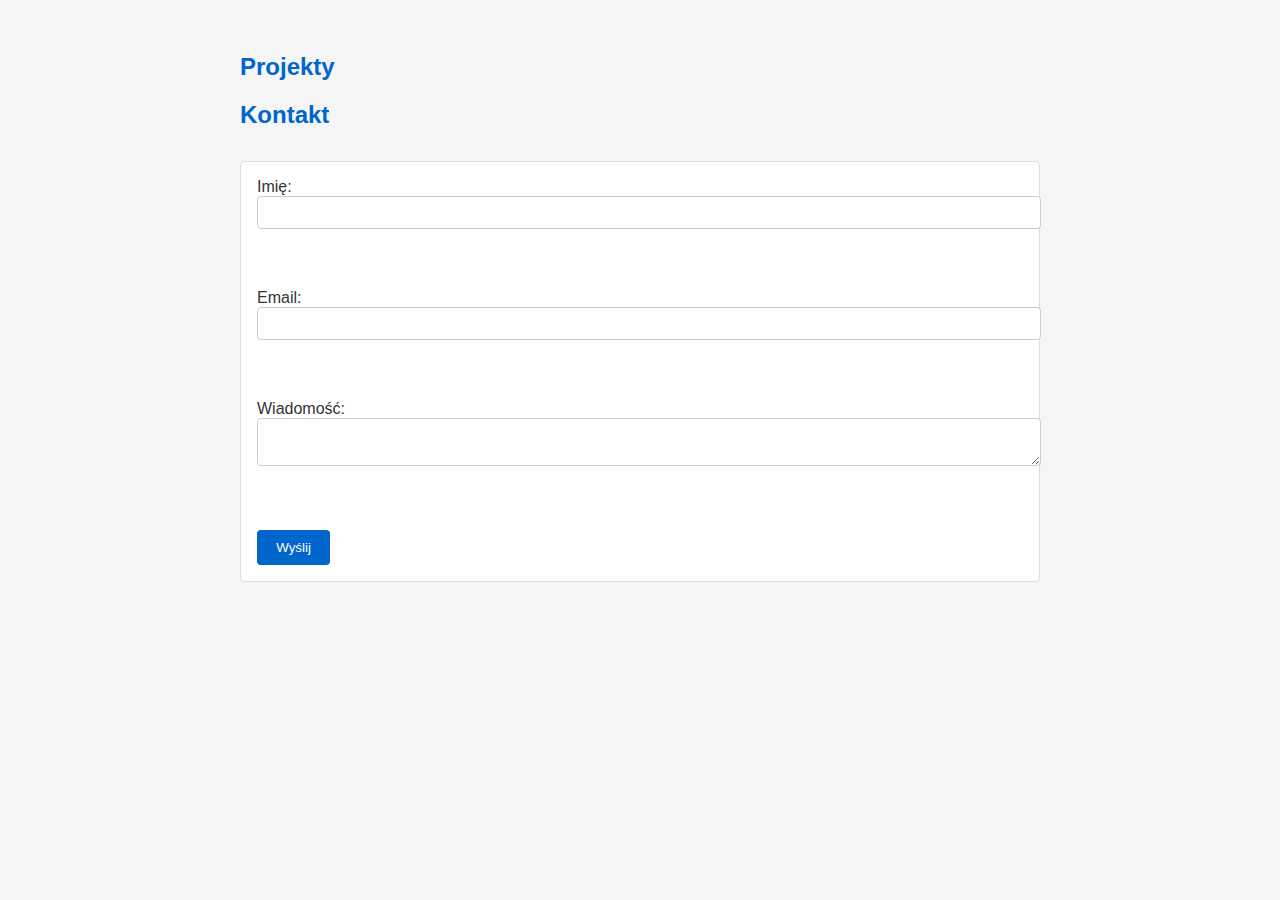
<file: index.html>
<!DOCTYPE html>
<html lang="pl">
<head>
  <meta charset="UTF-8" />
  <title>Moje Portfolio</title>
  <link rel="stylesheet" href="style.css">
</head>
<body> 
  <h1 id="name"></h1>
  <p id="bio"></p>

  <h2>Projekty</h2>
  <ul id="projects"></ul>

  <h2>Kontakt</h2>
  <form id="contact-form">
    <label>Imię:<br><input type="text" id="name-input" required></label><br><br>
    <label>Email:<br><input type="email" id="email-input" required></label><br><br>
    <label>Wiadomość:<br><textarea id="message-input" required></textarea></label><br><br>
    <button type="submit">Wyślij</button>
  </form>
  <p id="response-message"></p>

  <script>
    // Dane o mnie
    fetch('https://portfolio-backend-ug31.onrender.com/api/about')
      .then(res => res.json())
      .then(data => {
        document.getElementById('name').innerText = `${data.name} – ${data.role}`;
        document.getElementById('bio').innerText = data.bio;
      });

    // Projekty
    fetch('https://portfolio-backend-ug31.onrender.com/api/projects')
      .then(res => res.json())
      .then(data => {
        const list = document.getElementById('projects');
        data.forEach(p => {
          const item = document.createElement('li');
          item.innerHTML = `<a href="${p.link}" target="_blank">${p.title}</a>: ${p.description}`;
          list.appendChild(item);
        });
      });

    // Formularz kontaktowy
    document.getElementById('contact-form').addEventListener('submit', function(e) {
      e.preventDefault();
      const name = document.getElementById('name-input').value;
      const email = document.getElementById('email-input').value;
      const message = document.getElementById('message-input').value;

      fetch('https://portfolio-backend-ug31.onrender.com/api/contact', {
        method: 'POST',
        headers: { 'Content-Type': 'application/json' },
        body: JSON.stringify({ name, email, message })
      })
      .then(res => res.json())
      .then(data => {
        document.getElementById('response-message').innerText = data.message || 'Wiadomość wysłana!';
        document.getElementById('contact-form').reset();
      })
      .catch(() => {
        document.getElementById('response-message').innerText = 'Błąd wysyłania wiadomości.';
      });
    });
  </script>
</body>
</html>
</file>
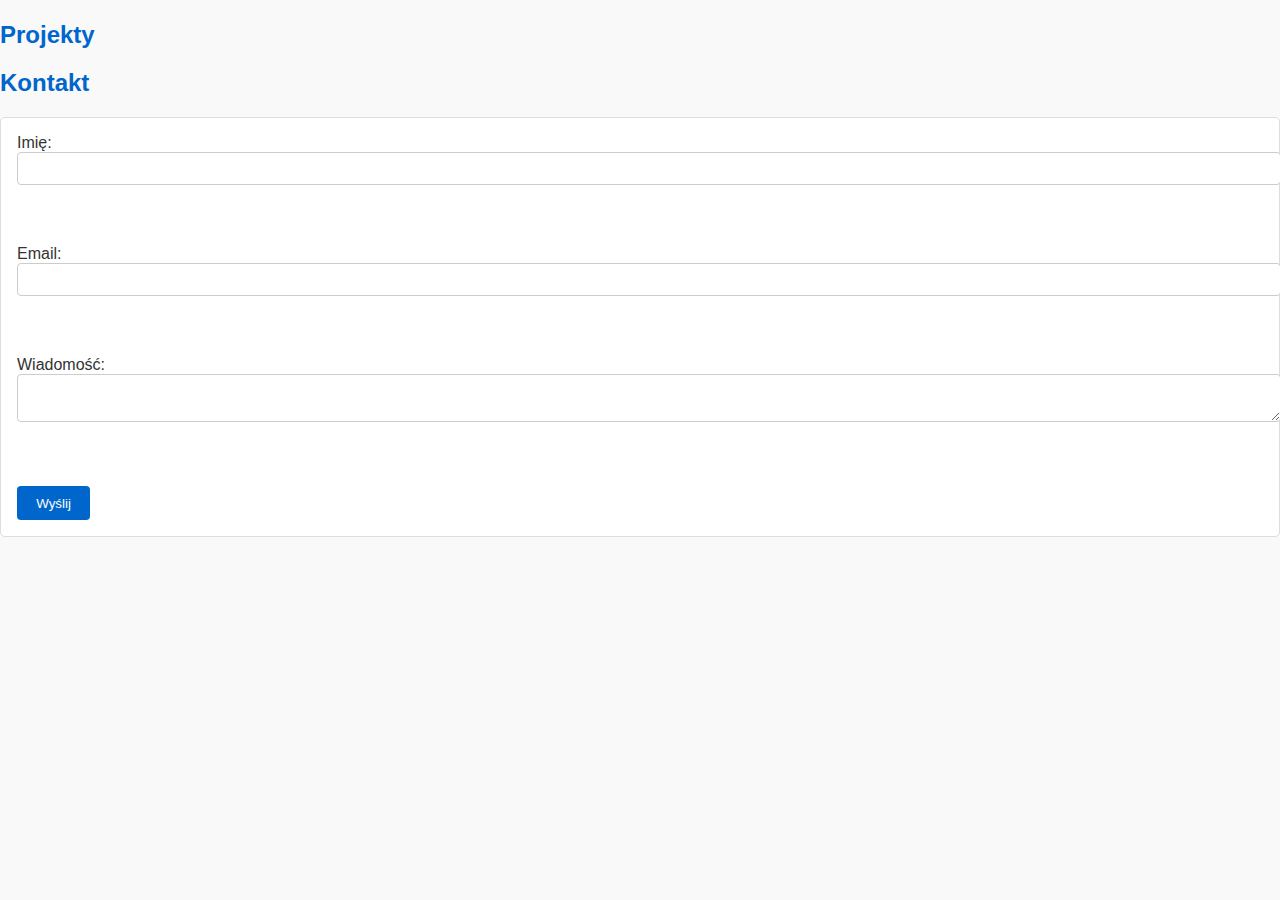
<file: frontend/index.html>
<!DOCTYPE html>
<html lang="pl">
<head>
  <meta charset="UTF-8" />
  <title>Moje Portfolio</title>
  <link rel="stylesheet" href="/static/style.css">
</head>
<body> 
  <h1 id="name"></h1>
  <p id="bio"></p>

  <h2>Projekty</h2>
  <ul id="projects"></ul>

  <h2>Kontakt</h2>
  <form id="contact-form">
    <label>Imię:<br><input type="text" id="name-input" required></label><br><br>
    <label>Email:<br><input type="email" id="email-input" required></label><br><br>
    <label>Wiadomość:<br><textarea id="message-input" required></textarea></label><br><br>
    <button type="submit">Wyślij</button>
  </form>
  <p id="response-message"></p>

  <script>
    // Dane o mnie
    fetch('https://portfolio-backend-ug31.onrender.com/api/about')
      .then(res => res.json())
      .then(data => {
        document.getElementById('name').innerText = `${data.name} – ${data.role}`;
        document.getElementById('bio').innerText = data.bio;
      });

    // Projekty
    fetch('https://portfolio-backend-ug31.onrender.com/api/projects')
      .then(res => res.json())
      .then(data => {
        const list = document.getElementById('projects');
        data.forEach(p => {
          const item = document.createElement('li');
          item.innerHTML = `<a href="${p.link}" target="_blank">${p.title}</a>: ${p.description}`;
          list.appendChild(item);
        });
      });

    // Formularz kontaktowy
    document.getElementById('contact-form').addEventListener('submit', function(e) {
      e.preventDefault();
      const name = document.getElementById('name-input').value;
      const email = document.getElementById('email-input').value;
      const message = document.getElementById('message-input').value;

      fetch('https://portfolio-backend-ug31.onrender.com/api/contact', {
        method: 'POST',
        headers: { 'Content-Type': 'application/json' },
        body: JSON.stringify({ name, email, message })
      })
      .then(res => res.json())
      .then(data => {
        document.getElementById('response-message').innerText = data.message || 'Wiadomość wysłana!';
        document.getElementById('contact-form').reset();
      })
      .catch(() => {
        document.getElementById('response-message').innerText = 'Błąd wysyłania wiadomości.';
      });
    });
  </script>
</body>
</html>
</file>
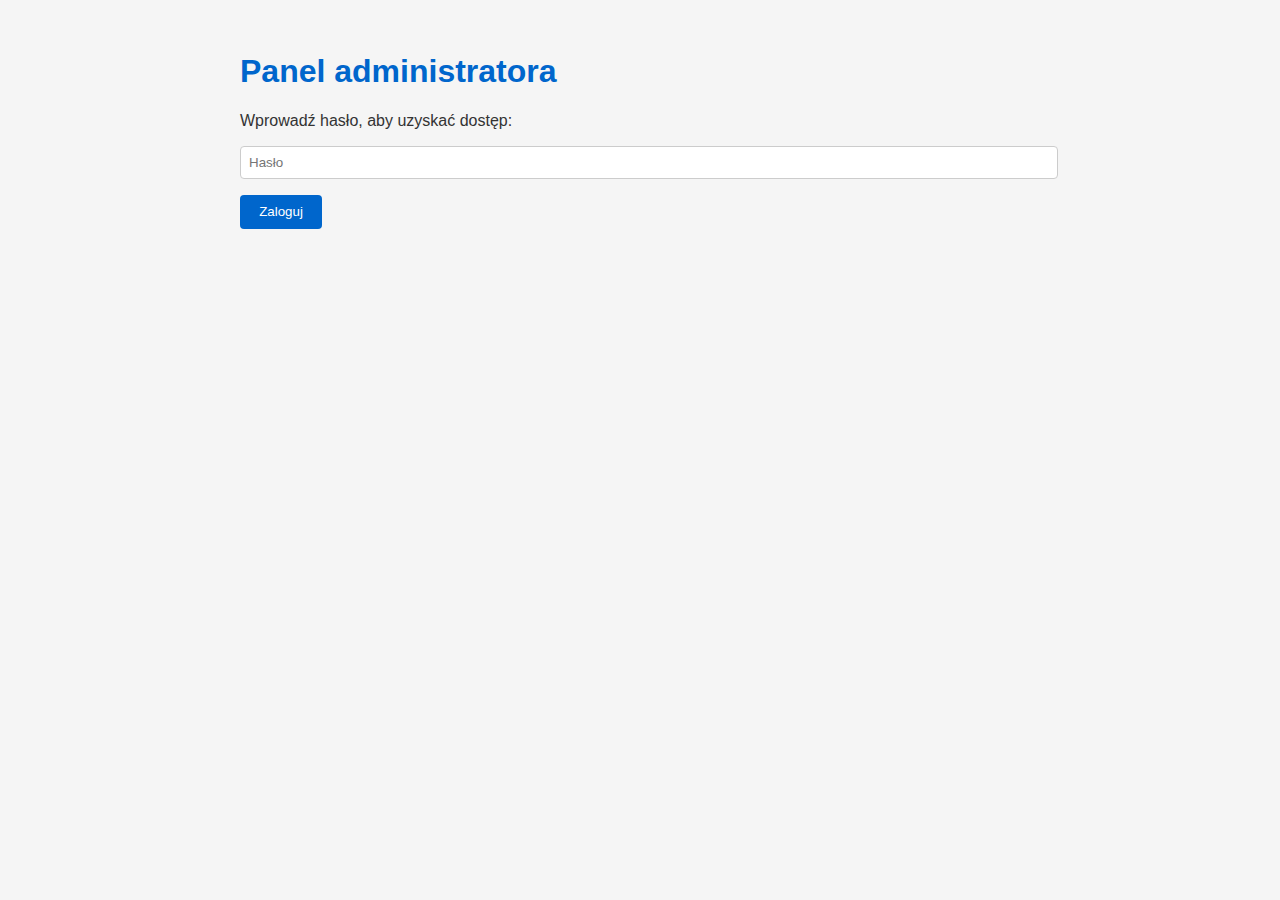
<file: admin.html>
<!DOCTYPE html>
<html lang="pl">
<head>
  <meta charset="UTF-8">
  <title>Panel Admina</title>
  <link rel="stylesheet" href="style.css">
  <style>
    #messages-list button {
      margin-left: 10px;
    }
    #admin-panel {
      display: none;
    }
  </style>
</head>
<body>
  <h1>Panel administratora</h1>

  <!--  logowanie -->
  <div id="login-form">
    <p>Wprowadź hasło, aby uzyskać dostęp:</p>
    <input type="password" id="admin-password" placeholder="Hasło" />
    <button onclick="checkPassword()">Zaloguj</button>
    <p id="login-error" style="color:red;"></p>
  </div>

  <!-- 📬 wiadomości -->
  <div id="admin-panel">
    <h2>Wiadomości kontaktowe</h2>
    <ul id="messages-list"></ul>
  </div>
<button id="logout-btn" onclick="logout()" style="display: none;">Wyloguj</button>

<script>
  const ADMIN_PASSWORD = "tajnehaslo123";

  const isAuthenticated = localStorage.getItem("admin_logged_in") === "true";
  const loginForm = document.getElementById('login-form');
  const adminPanel = document.getElementById('admin-panel');
  const loginError = document.getElementById('login-error');

  if (isAuthenticated) {
    loginForm.style.display = 'none';
    adminPanel.style.display = 'block';
    document.getElementById('logout-btn').style.display = 'inline';

    loadMessages();
  }

  function checkPassword() {
    const entered = document.getElementById('admin-password').value;
    if (entered === ADMIN_PASSWORD) {
      localStorage.setItem("admin_logged_in", "true");
      loginForm.style.display = 'none';
      adminPanel.style.display = 'block';
      document.getElementById('logout-btn').style.display = 'inline';

      loadMessages();
    } else {
      loginError.innerText = "Błędne hasło!";
    }
  }

  function loadMessages() {
    fetch('http://127.0.0.1:8000/api/messages')
      .then(res => res.json())
      .then(data => {
        const list = document.getElementById('messages-list');
        list.innerHTML = "";
        if (Array.isArray(data)) {
          data.forEach((msg, index) => {
            const item = document.createElement('li');
            item.innerHTML = `<b>${msg.name}</b> (${msg.email}): ${msg.message}`;
            const btn = document.createElement('button');
            btn.innerText = "Usuń";
            btn.onclick = () => deleteMessage(msg.id);
            item.appendChild(btn);
            list.appendChild(item);
          });
        } else {
          list.innerText = "Brak wiadomości.";
        }
      });
  }

  function deleteMessage(index) {
    fetch(`http://127.0.0.1:8000/api/messages/${index}`, {
      method: 'DELETE'
    })
    .then(res => res.json())
    .then(() => loadMessages());
  }
  function logout() {
  localStorage.removeItem("admin_logged_in");
  location.reload();
}

</script>

</body>
</html>
</file>
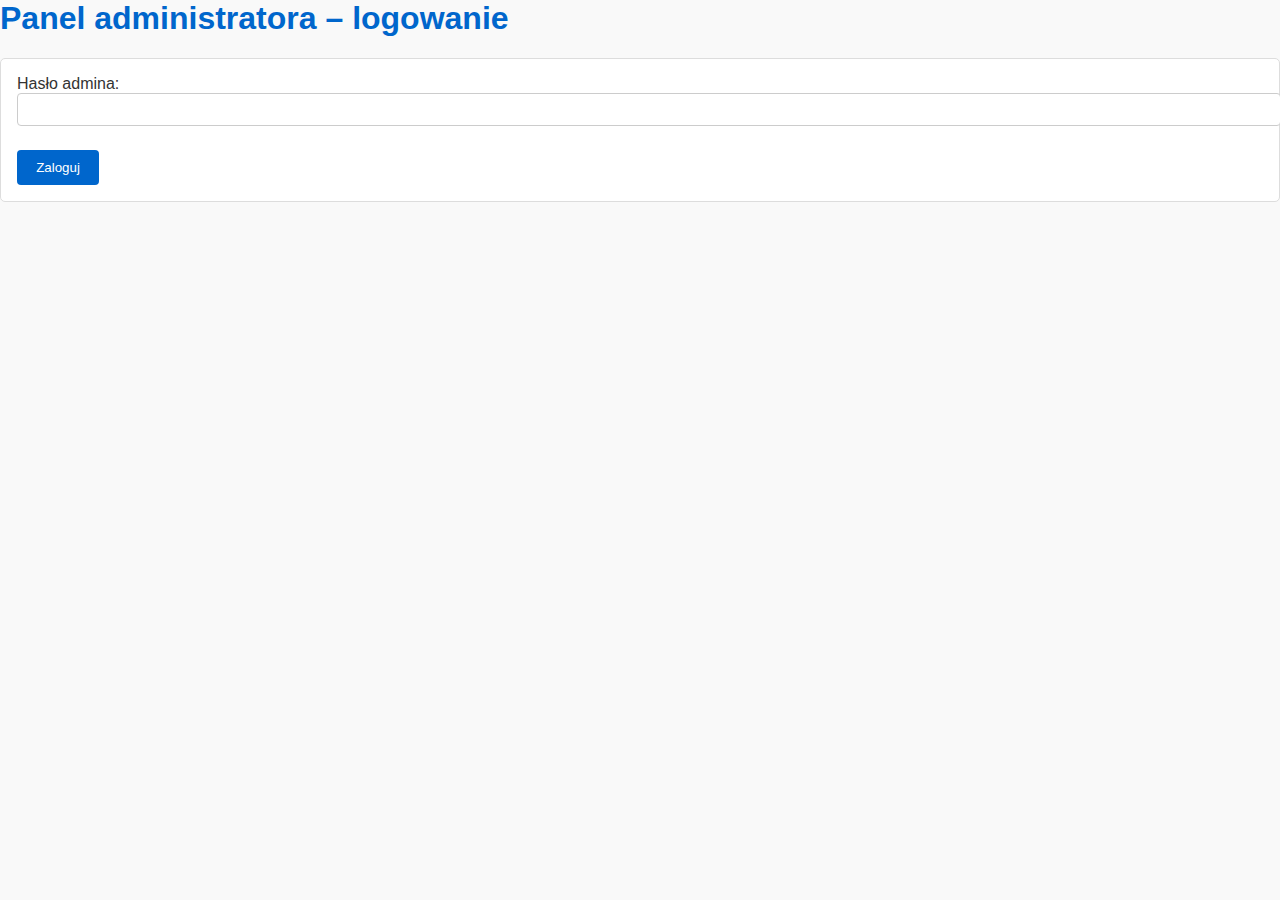
<file: frontend/login.html>
<!-- frontend/login.html -->
<!DOCTYPE html>
<html lang="pl">
<head>
  <meta charset="UTF-8" />
  <title>Logowanie Admina</title>
  <link rel="stylesheet" href="/static/style.css" />
</head>
<body>
  <h1>Panel administratora – logowanie</h1>
  <form method="post" action="/login">
    <label>
      Hasło admina:
      <input type="password" name="password" required />
    </label>
    <button type="submit">Zaloguj</button>
  </form>
</body>
</html>
</file>
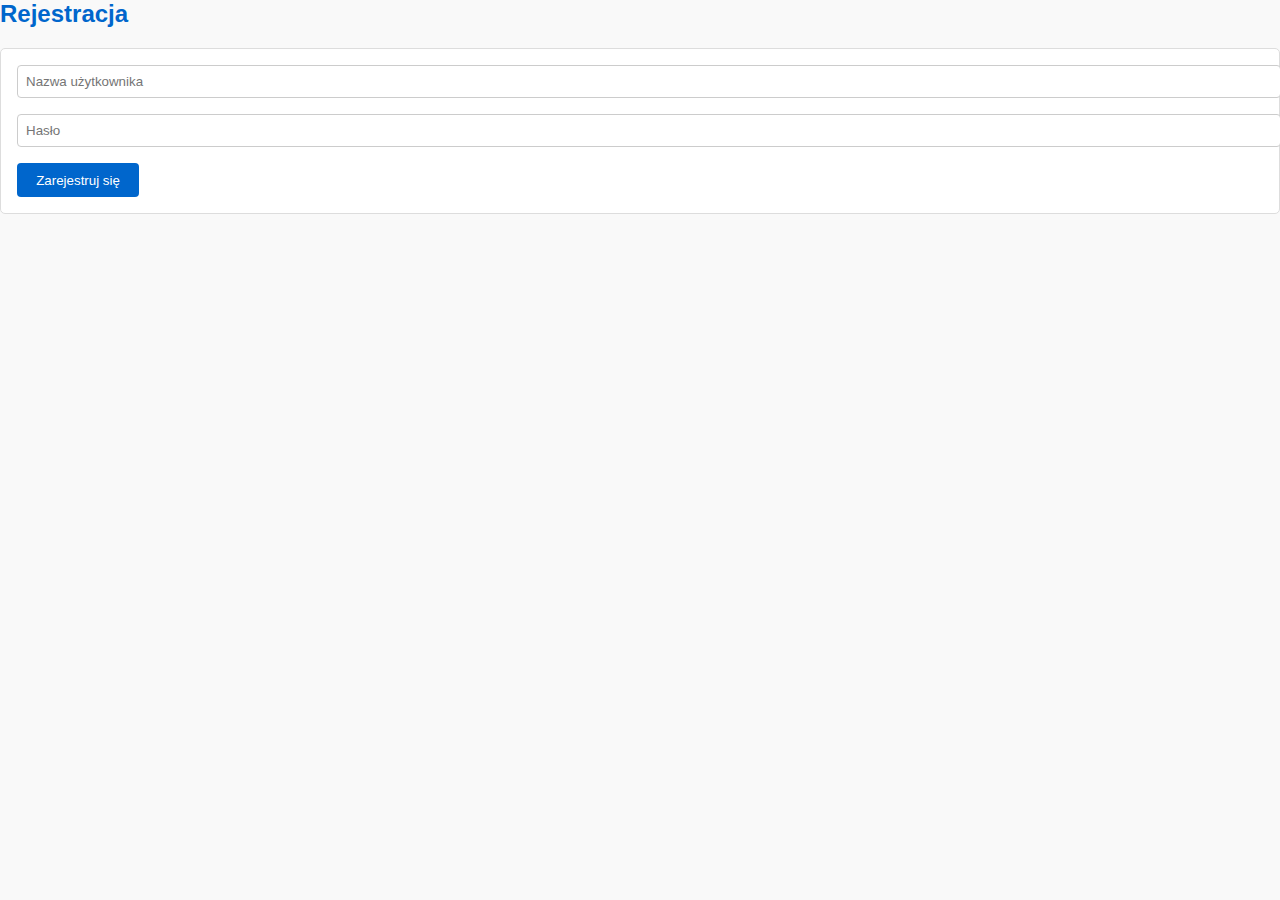
<file: frontend/register.html>
<!DOCTYPE html>
<html lang="pl">
<head>
  <meta charset="UTF-8" />
  <title>Rejestracja</title>
  <link rel="stylesheet" href="/static/style.css">
</head>
<body>
  <h2>Rejestracja</h2>
  <form id="register-form">
    <input type="text" id="username" placeholder="Nazwa użytkownika" required><br>
    <input type="password" id="password" placeholder="Hasło" required><br>
    <button type="submit">Zarejestruj się</button>
  </form>

  <p id="result"></p>

  <script>
    document.getElementById("register-form").addEventListener("submit", async (e) => {
      e.preventDefault();
      const username = document.getElementById("username").value;
      const password = document.getElementById("password").value;

      const res = await fetch("/api/register", {
        method: "POST",
        headers: { "Content-Type": "application/x-www-form-urlencoded" },
        body: new URLSearchParams({ username, password })
      });

      const data = await res.json();
      document.getElementById("result").textContent = data.detail || data.status;
    });
  </script>
</body>
</html>
</file>
<file: style.css>
body {
  font-family: Arial, sans-serif;
  max-width: 800px;
  margin: auto;
  padding: 2rem;
  background-color: #f5f5f5;
  color: #333;
}

h1, h2 {
  color: #0066cc;
}

ul {
  padding-left: 1.2rem;
}

a {
  color: #0077cc;
  text-decoration: none;
}
a:hover {
  text-decoration: underline;
}

form {
  background: white;
  padding: 1rem;
  border: 1px solid #ddd;
  border-radius: 5px;
  margin-top: 2rem;
}

form label {
  display: block;
  margin-bottom: 0.5rem;
}

input, textarea {
  width: 100%;
  padding: 0.5rem;
  margin-bottom: 1rem;
  border: 1px solid #ccc;
  border-radius: 4px;
}

button {
  padding: 0.6rem 1.2rem;
  background: #0066cc;
  color: white;
  border: none;
  border-radius: 4px;
  cursor: pointer;
}
button:hover {
  background: #005bb5;
}
</file>
<file: static/style.css>
body {
  font-family: Arial, sans-serif;
  background-color: #f9f9f9;
  color: #333;
  margin: 0;
  padding: 0;
}

.layout-grid {
  display: grid;
  grid-template-columns: 150px 2fr 300px;
  gap: 40px;
  max-width: 1200px;
  margin: 60px auto;
  padding: 0 20px;
  align-items: start;
}

.photo-box {
  display: flex;
  justify-content: center;
}

.photo {
  width: 100%;
  max-width: 120px;
  border-radius: 8px;
  box-shadow: 0 0 8px rgba(0,0,0,0.1);
}

h1, h2 {
  color: #0066cc;
  margin-top: 0;
}

a {
  color: #0077cc;
  text-decoration: none;
}
a:hover {
  text-decoration: underline;
}

.cv-link {
  display: inline-block;
  margin-bottom: 1rem;
}

ul {
  padding-left: 1.2rem;
}

form {
  background: white;
  padding: 1rem;
  border: 1px solid #ddd;
  border-radius: 5px;
}

form label {
  display: block;
  margin-bottom: 0.5rem;
}

input, textarea {
  width: 100%;
  padding: 0.5rem;
  margin-bottom: 1rem;
  border: 1px solid #ccc;
  border-radius: 4px;
}

button {
  padding: 0.6rem 1.2rem;
  background: #0066cc;
  color: white;
  border: none;
  border-radius: 4px;
  cursor: pointer;
}

button:hover {
  background: #005bb5;
}
</file>
